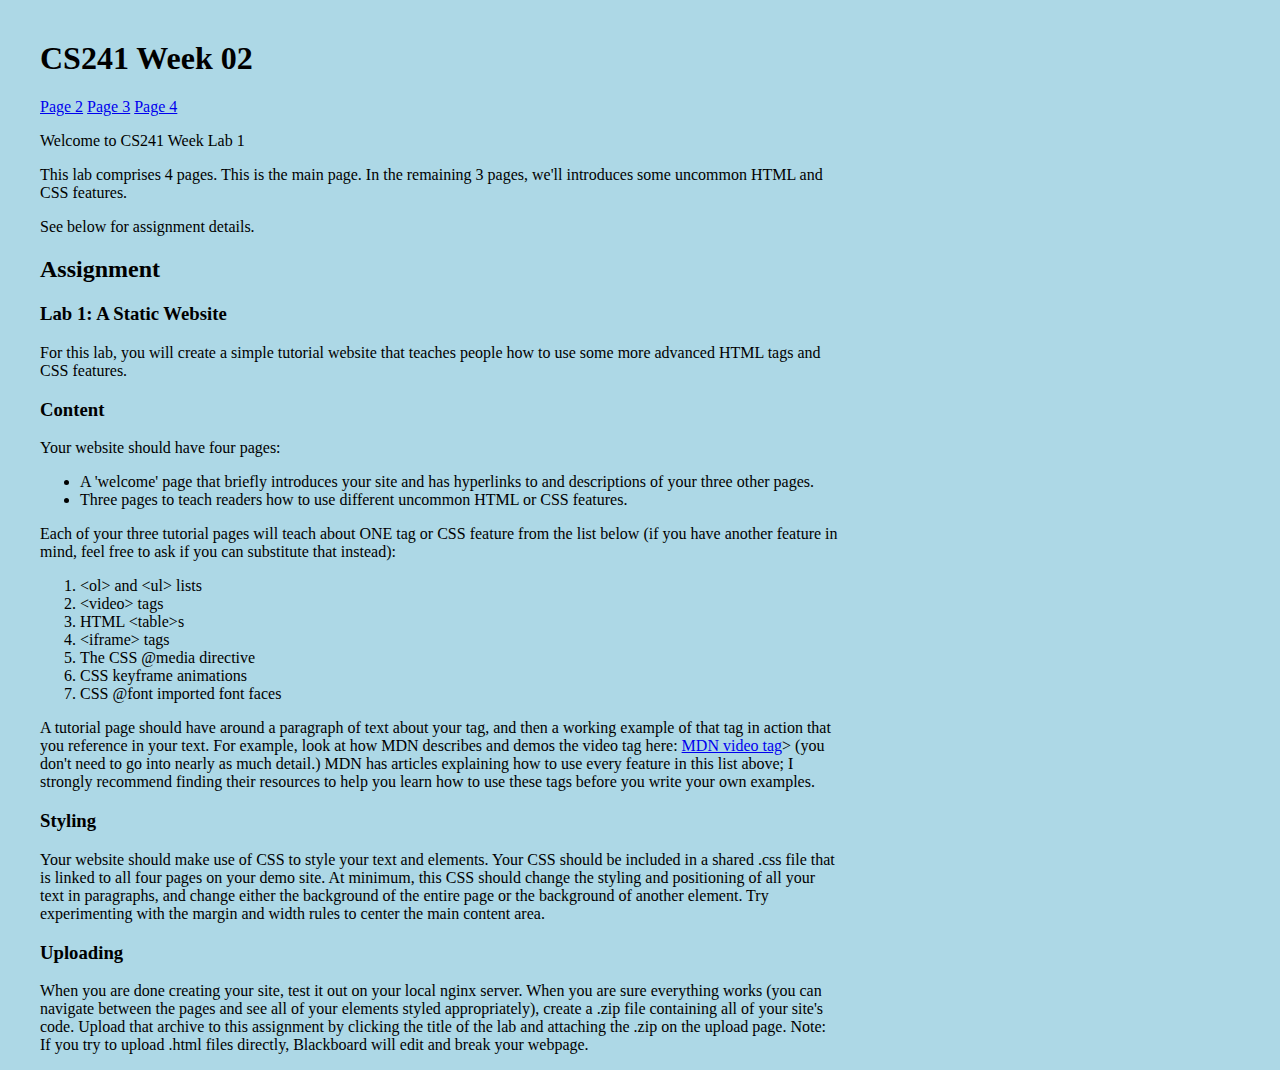
<file: index.html>
<head>
<link rel="stylesheet" type="text/css" href="styles.css">
</head>
<body>
<h1>CS241 Week 02</h1>
<a href="page2.html">Page 2</a>
<a href="page3.html">Page 3</a>
<a href="page4.html">Page 4</a>
<p>Welcome to CS241 Week Lab 1</p>
<p>This lab comprises 4 pages.  This is the main page.  In the remaining 3 
   pages, we'll introduces some uncommon HTML and CSS features.
</p>
<p>See below for assignment details.
</p>
<h2>Assignment</h2>
<h3>Lab 1: A Static Website</h3>
<p>For this lab, you will create a simple tutorial website that teaches people
   how to use some more advanced HTML tags and CSS features.
</p>
<h3>Content</h3>
Your website should have four pages:
<ul>
  <li> A 'welcome' page that briefly introduces your site and has hyperlinks
       to and descriptions of your three other pages.</li>
  <li> Three pages to teach readers how to use different uncommon HTML or CSS
       features.</li>
</ul>
<p>Each of your three tutorial pages will teach about ONE tag or CSS feature 
  from the list below (if you have another feature in mind, feel free to ask 
  if you can substitute that instead):
</p>
<ol>
  <li>&ltol&gt and &ltul&gt lists</li>
  <li>&ltvideo&gt tags</li>
  <li>HTML &lttable&gts</li>
  <li>&ltiframe&gt tags</li>
  <li>The CSS @media directive</li>
  <li>CSS keyframe animations</li>
  <li>CSS @font imported font faces</li>
</ol>
A tutorial page should have around a paragraph of text about your tag, and then
a working example of that tag in action that you reference in your text. For 
example, look at how MDN describes and demos the video tag here:
<a href="https://developer.mozilla.org/en-us/docs/Web/HTML/Element/video">MDN 
video tag</a>> (you don't need to go into nearly as much detail.) MDN has 
articles explaining how to use every feature in this list above; I strongly 
recommend finding their resources to help you learn how to use these tags 
before you write your own examples.
<h3>Styling</h3>
Your website should make use of CSS to style your text and elements. Your CSS 
should be included in a shared .css file that is linked to all four pages on 
your demo site. At minimum, this CSS should change the styling and positioning 
of all your text in paragraphs, and change either the background of the entire 
page or the background of another element. Try experimenting with the margin 
and width rules to center the main content area.
<h3>Uploading</h3>
When you are done creating your site, test it out on your local nginx server. 
When you are sure everything works (you can navigate between the pages and see 
all of your elements styled appropriately), create a .zip file containing all 
of your site's code. Upload that archive to this assignment by clicking the 
title of the lab and attaching the .zip on the upload page. Note: If you try 
to upload .html files directly, Blackboard will edit and break your webpage. 
</p>
</body>
</file>
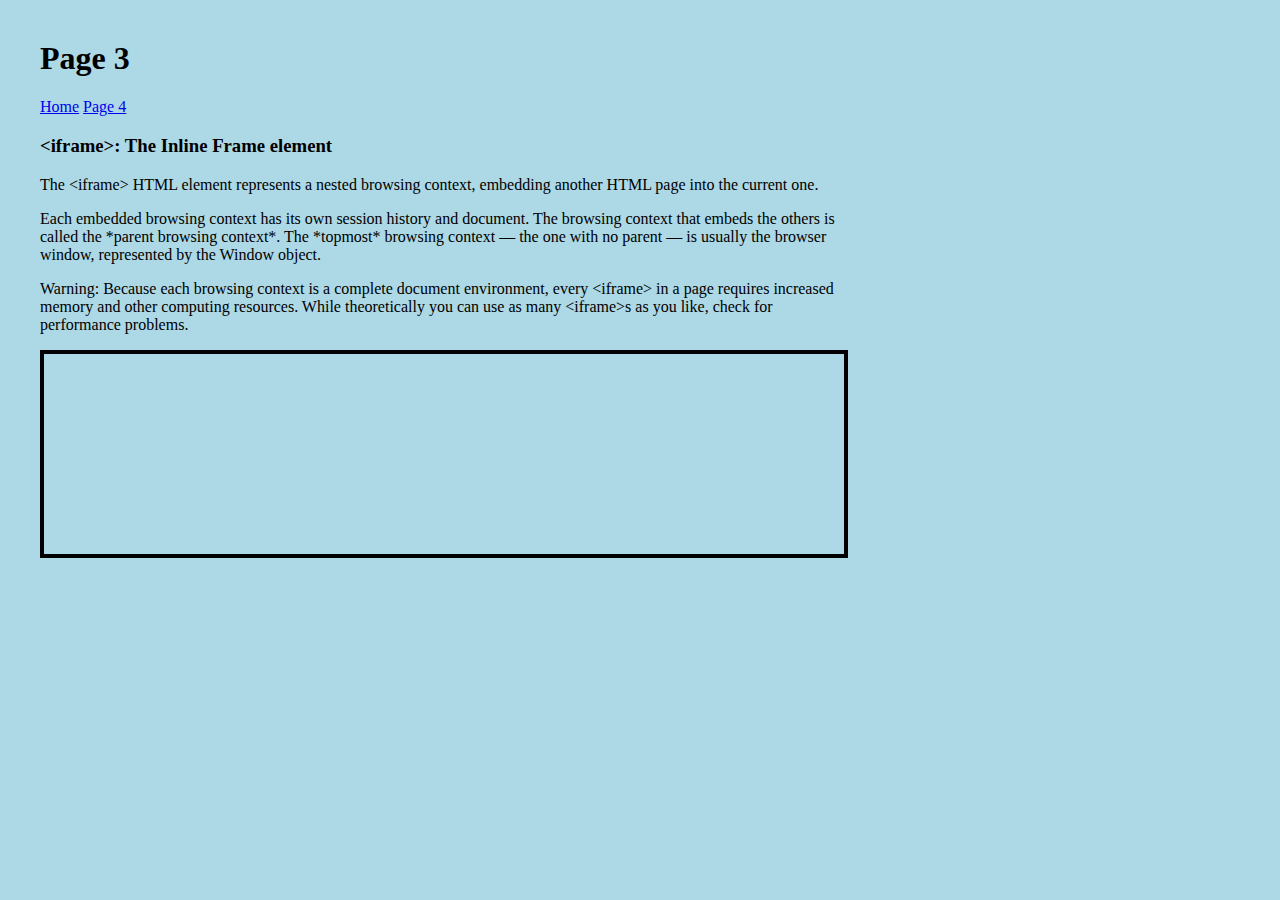
<file: page3.html>
<head>
  <link rel="stylesheet" type="text/css" href="styles.css">
</head>
<body>
<h1>Page 3</h1>
<a href="index.html">Home</a>
<a href="page4.html">Page 4</a>

<h3>&ltiframe&gt: The Inline Frame element</h3>
<p>The &ltiframe&gt HTML element represents a nested browsing context, embedding 
  another HTML page into the current one.
</p>
<p>Each embedded browsing context has its own session history and document. The 
  browsing context that embeds the others is called the *parent browsing 
  context*. The *topmost* browsing context — the one with no parent — is usually 
  the browser window, represented by the Window object.
</p>
<p>Warning: Because each browsing context is a complete document environment, 
  every &ltiframe&gt in a page requires increased memory and other computing 
  resources. While theoretically you can use as many &ltiframe&gts as you like, 
  check for performance problems.
</p>
<p>
<iframe id="inlineFrameExample"
  title="Inline Frame Example"
  width="300"
  height="200"
  src="https://www.openstreetmap.org/export/embed.html?bbox=-0.004017949104309083%2C51.47612752641776%2C0.00030577182769775396%2C51.478569861898606&layer=mapnik">
</iframe>
</body>
</file>
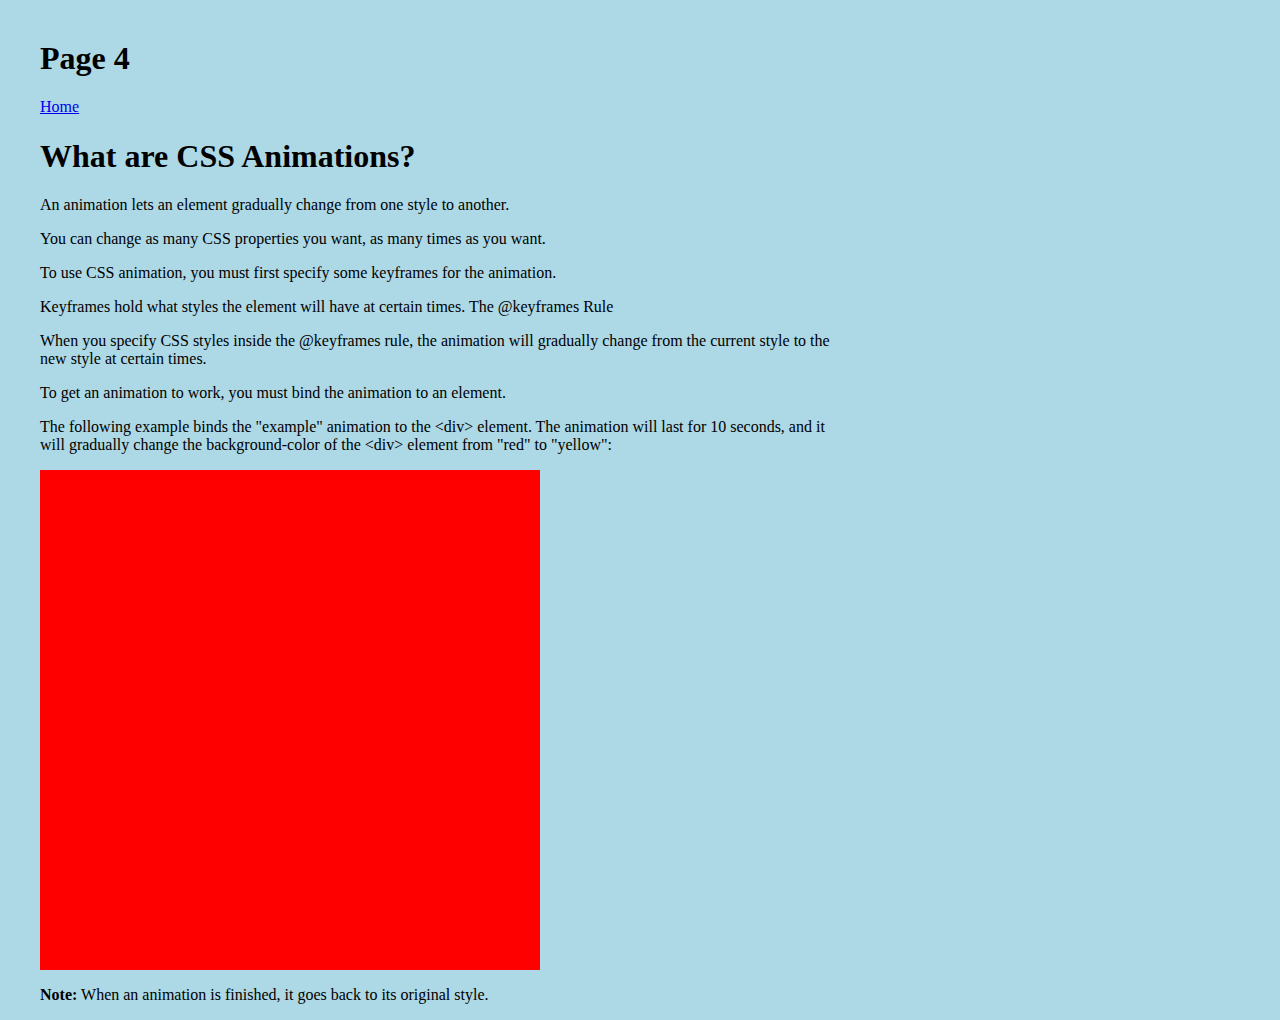
<file: page4.html>
<head>
  <link rel="stylesheet" type="text/css" href="styles.css">
</head>
<body>
<h1>Page 4</h1>
<a href="index.html">Home</a>
</head>
<body>
<h1>What are CSS Animations?</h1>
<p>An animation lets an element gradually change from one style to another.
</p>
<p>
You can change as many CSS properties you want, as many times as you want.
</p>
<p>
To use CSS animation, you must first specify some keyframes for the animation.
</p>
<p>
Keyframes hold what styles the element will have at certain times.
The @keyframes Rule
</p>
<p>When you specify CSS styles inside the @keyframes rule, the animation will 
gradually change from the current style to the new style at certain times.
</p>
<p>To get an animation to work, you must bind the animation to an element.
</p>
<p>The following example binds the "example" animation to the &ltdiv&gt element.
  The animation will last for 10 seconds, and it will gradually change the 
  background-color of the &ltdiv&gt element from "red" to "yellow":
</p>
<div></div>
<p><b>Note:</b> When an animation is finished, it goes back to its original style.</p>
</body>
</file>
<file: styles.css>
body {
  background: lightblue;
  width: 100ch;
  margin-left: 5ch;
  margin-top: 5ch;
}

iframe {
  border: 4px solid black;
  width: 100%;
}

div {
  width: 500px;
  height: 500px;
  background-color: red;
  animation-name: example;
  animation-duration: 10s;
}

@keyframes example {
  from {background-color: red;}
  to {background-color: yellow;}
}
</file>
